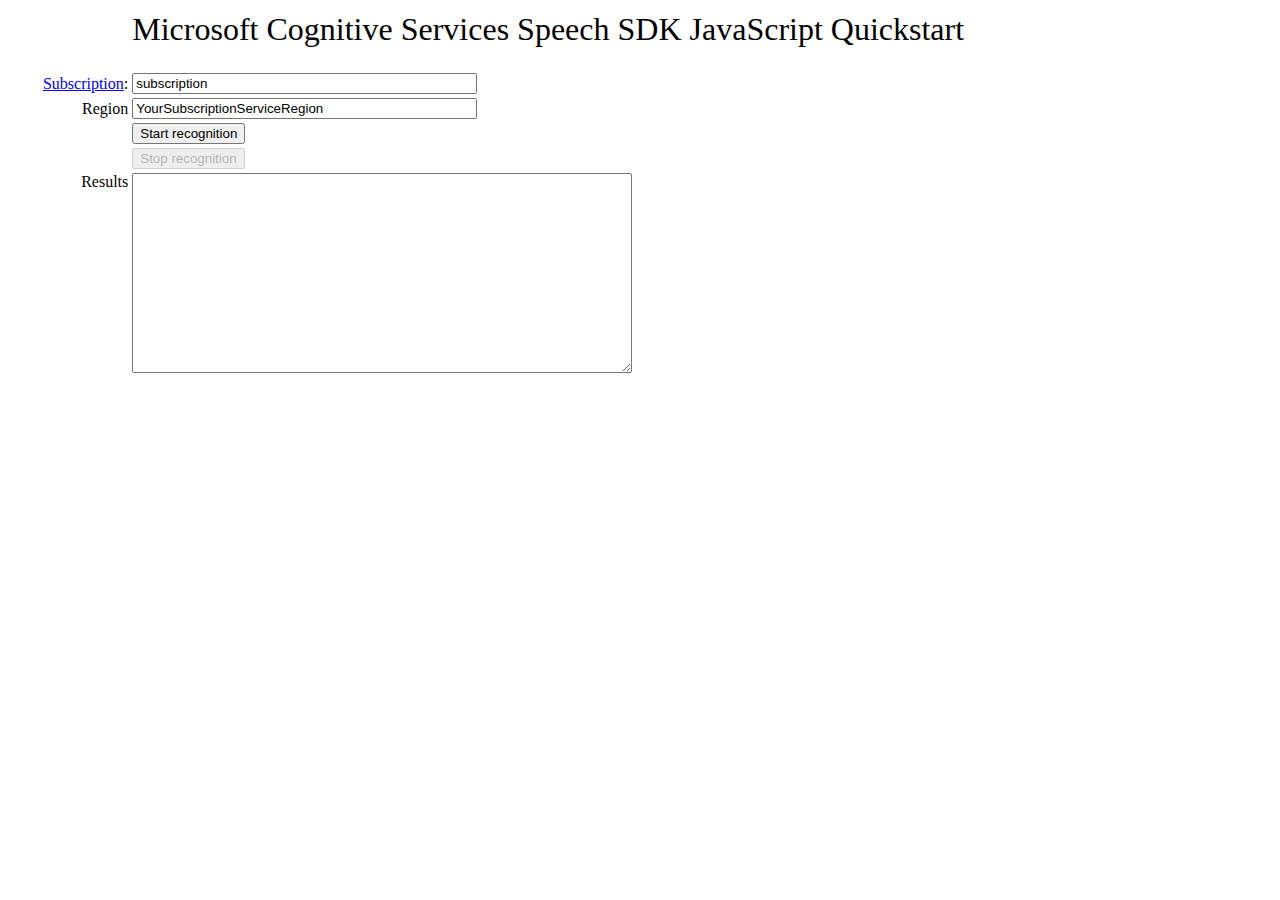
<file: app/index.html>
<html>
<head>
   <title>Microsoft Cognitive Service Speech SDK JavaScript Quickstart</title>
</head>
<body>
 <!-- UI code goes here -->

 <div id="warning">
  <h1 style="font-weight:500;">Speech Recognition Speech SDK not found (microsoft.cognitiveservices.speech.sdk.bundle.js missing).</h1>
</div>

<div id="content" style="display:none">
  <table width="100%">
    <tr>
      <td></td>
      <td><h1 style="font-weight:500;">Microsoft Cognitive Services Speech SDK JavaScript Quickstart</h1></td>
    </tr>
    <tr>
      <td align="right"><a href="https://docs.microsoft.com/azure/cognitive-services/speech-service/get-started" target="_blank">Subscription</a>:</td>
      <td><input id="subscriptionKey" type="text" size="40" value="subscription"></td>
    </tr>
    <tr>
      <td align="right">Region</td>
      <td><input id="regionKey" type="text" size="40" value="YourSubscriptionServiceRegion"></td>
    </tr>
    <tr>
      <td></td>
      <td><button id="startButton">Start recognition</button></td>
    </tr>
    <tr>
      <td></td>
      <td><button id="stopButton" disabled>Stop recognition</button></td>
    </tr>
    <tr>
      <td align="right" valign="top">Results</td>
      <td><textarea id="phraseDiv" style="display: inline-block;width:500px;height:200px"></textarea></td>
    </tr>
  </table>
</div>

<!-- SDK reference goes here -->
<script src="microsoft.cognitiveservices.speech.sdk.bundle.js"></script>

<!-- Speech SDK USAGE -->
<script>
    // status fields and start button in UI
    var phraseDiv;
    var startRecognizeOnceAsyncButton;

    // subscription key and region key for speech services.
    var subscriptionKey, regionKey;
    var authorizationToken;
    var SpeechSDK;
    var recognizer;

    document.addEventListener("DOMContentLoaded", function () {
        startButton = document.getElementById("startButton");
        stopButton = document.getElementById("stopButton");
        subscriptionKey = document.getElementById("subscriptionKey");
        regionKey = document.getElementById("regionKey");
        phraseDiv = document.getElementById("phraseDiv");

        startButton.addEventListener("click", function () {


            phraseDiv.innerHTML = "";

            // if we got an authorization token, use the token. Otherwise use the provided subscription key
            var speechConfig;
            if (authorizationToken) {
                speechConfig = SpeechSDK.SpeechConfig.fromAuthorizationToken(authorizationToken, regionKey.value);
            } else {
                if (subscriptionKey.value === "" || subscriptionKey.value === "subscription") {
                    alert("Please enter your Microsoft Cognitive Services Speech subscription key!");
                    return;
                }
                speechConfig = SpeechSDK.SpeechConfig.fromSubscription(subscriptionKey.value, regionKey.value);
            }

            speechConfig.speechRecognitionLanguage = "en-US";
            var audioConfig  = SpeechSDK.AudioConfig.fromDefaultMicrophoneInput();
            recognizer = new SpeechSDK.SpeechRecognizer(speechConfig, audioConfig);

            
            recognizer.recognizing = function (r, ev) {
                console.log('recognizing!');
                phraseDiv.innerHTML = ev.result.text;
            };


            recognizer.startContinuousRecognitionAsync(
            function (result) {
                //startRecognizeOnceAsyncButton.disabled = false;
                //phraseDiv.innerHTML += result.text;
                //window.console.log(result);

                //recognizer.close();
                //recognizer = undefined;
                startButton.disabled = true;
                stopButton.disabled = false;
                phraseDiv.innerHTML = '';
                console.log('starting continuous speech recognition');
            },
            function (err) {
                startButton.disabled = false;
                stopButton.disabled = true;
                phraseDiv.innerHTML += err;
                window.console.log(err);

                recognizer.close();
                recognizer = undefined;
            });
        });
        stopButton.addEventListener("click", function () {
            startButton.disabled = false;
            stopButton.disabled = true;

            recognizer.stopContinuousRecognitionAsync(
                function(result) {
                    console.log('stopping continuous speech recognition');
                },
                function (err) {
                    console.log(err);
                }
            );
        });

        if (!!window.SpeechSDK) {
            SpeechSDK = window.SpeechSDK;
            startButton.disabled = false;

            document.getElementById('content').style.display = 'block';
            document.getElementById('warning').style.display = 'none';

            // in case we have a function for getting an authorization token, call it.
            if (typeof RequestAuthorizationToken === "function") {
              RequestAuthorizationToken();
            }
        }
    });
</script>


 <!-- Optional authorization token request goes here -->

 <!-- Sample code goes here -->
</body>
</html>
</file>
